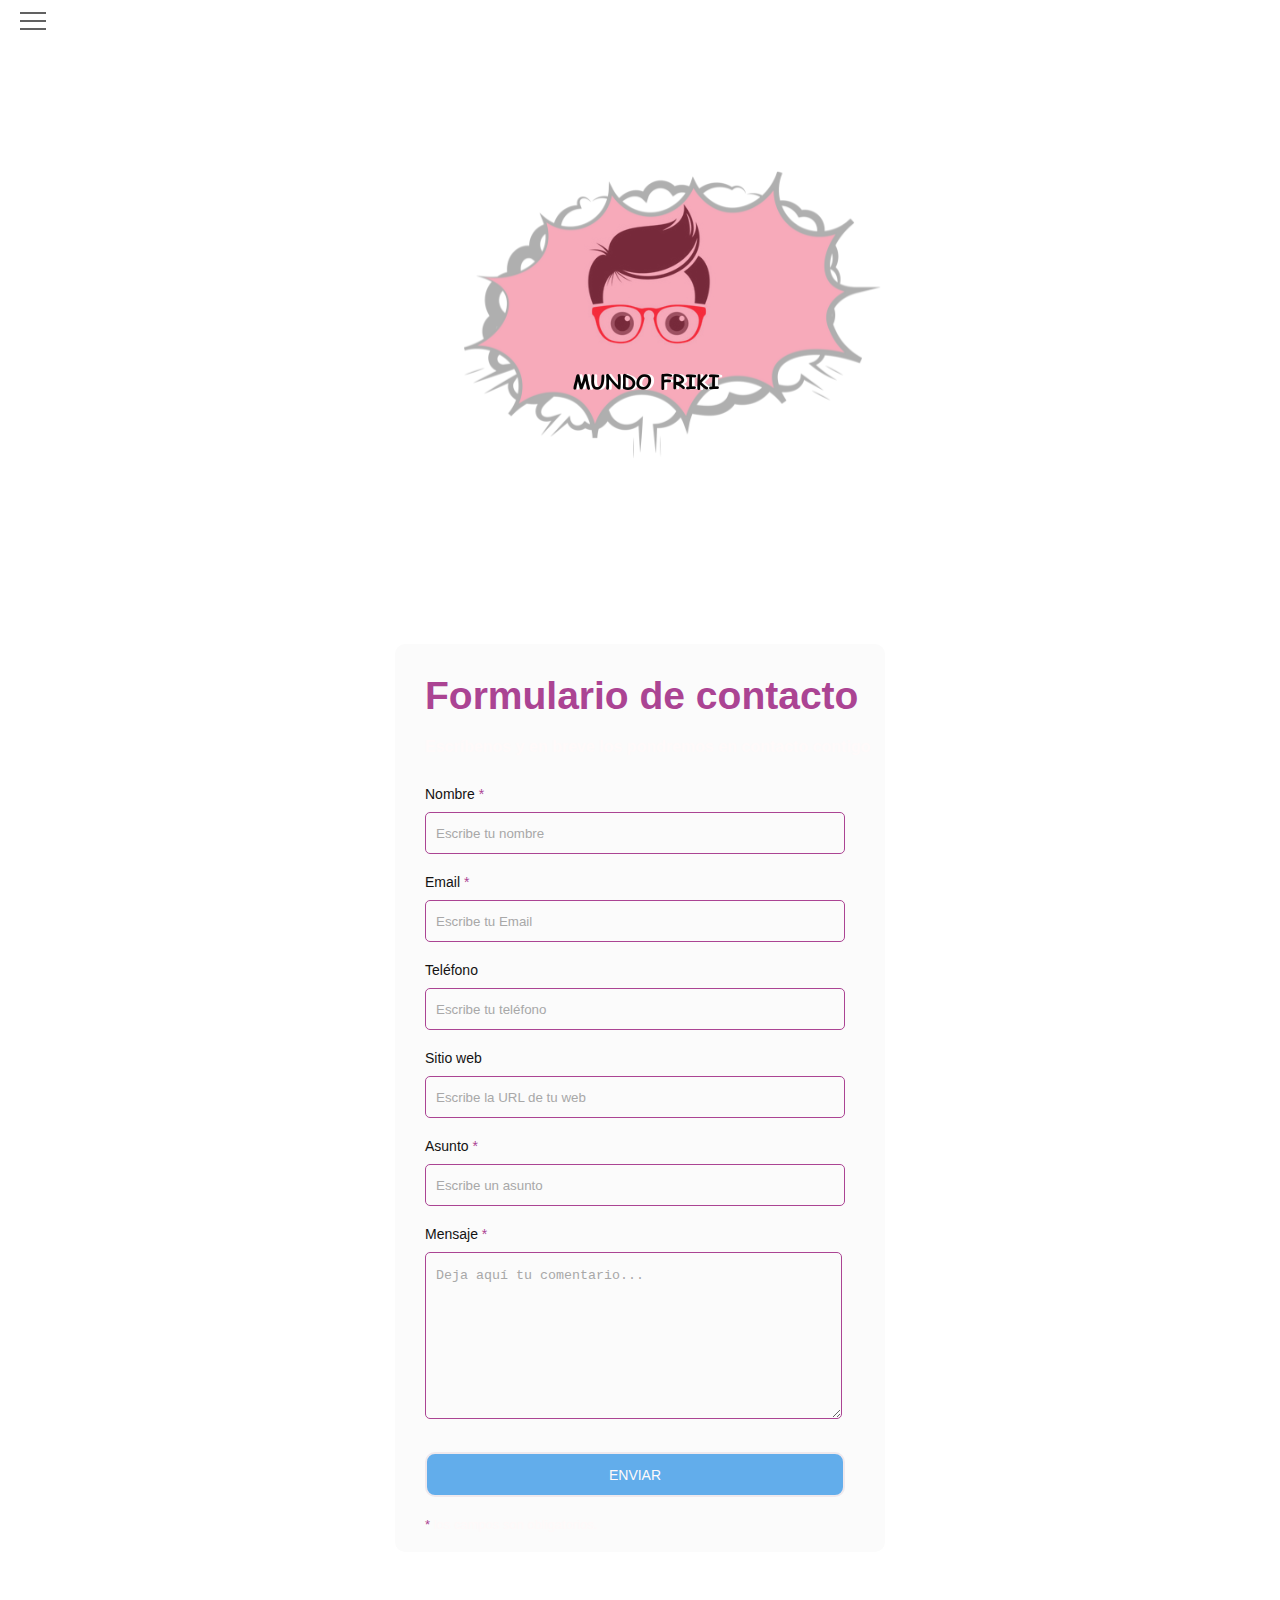
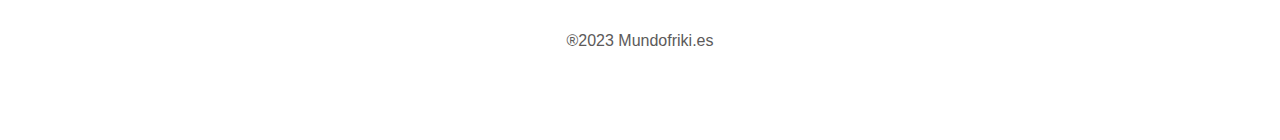
<file: Proyecto tienda/contacto.html>
<!DOCTYPE html>
<html lang="es">
  <head>
    <meta charset="UTF-8" />
    <meta name="viewport" content="width=device-width, initial-scale=1.0" />
    <link rel="stylesheet" href="style.css" />
    <title>Mundofriki</title>
  </head>
  <body>
    <header>
        <img src="logo web.png" alt="website-logo" />
        <nav>
          <div class="hamburger-menu">
            <input id="menu__toggle" type="checkbox" />
            <label class="menu__btn" for="menu__toggle">
              <span></span>
            </label>
    
            <ul class="menu__box">
              <li><a class="menu__item" href="#">Inicio</a></li>
              <li><a class="menu__item" href="#">Comics</a></li>
              <li><a class="menu__item" href="peliculas.html">Peliculas</a></li>
              <li><a class="menu__item" href="#">Merchandising</a></li>
              <li><a class="menu__item" href="contacto.html">Contacto</a></li>
            </ul>
          </div>
        </nav>
       <!-- Enlace al documento css. no aplicable en codepen.
  <link rel="stylesheet" type="text/css" href="contact-form.css">
-->
  
  </head>


  <body>  
    
    <!-- formulario de contacto en html y css -->  
  
    <div class="contact_form">
  
      <div class="formulario">      
        <h1>Formulario de contacto</h1>
          <h3>Escríbenos y en breve los pondremos en contacto contigo</h3>
  
  
            <form action="submeter-formulario.php" method="post">       
  
              
                  <p>
                    <label for="nombre" class="colocar_nombre">Nombre
                      <span class="obligatorio">*</span>
                    </label>
                      <input type="text" name="introducir_nombre" id="nombre" required="obligatorio" placeholder="Escribe tu nombre">
                  </p>
                
                  <p>
                    <label for="email" class="colocar_email">Email
                      <span class="obligatorio">*</span>
                    </label>
                      <input type="email" name="introducir_email" id="email" required="obligatorio" placeholder="Escribe tu Email">
                  </p>
              
                  <p>
                    <label for="telefone" class="colocar_telefono">Teléfono
                    </label>
                      <input type="tel" name="introducir_telefono" id="telefono" placeholder="Escribe tu teléfono">
                  </p>    
                
                  <p>
                    <label for="website" class="colocar_website">Sitio web
                    </label>
                      <input type="url" name="introducir_website" id="website" placeholder="Escribe la URL de tu web">
                  </p>    
                
                  <p>
                    <label for="asunto" class="colocar_asunto">Asunto
                      <span class="obligatorio">*</span>
                    </label>
                      <input type="text" name="introducir_asunto" id="assunto" required="obligatorio" placeholder="Escribe un asunto">
                  </p>    
                
                  <p>
                    <label for="mensaje" class="colocar_mensaje">Mensaje
                      <span class="obligatorio">*</span>
                    </label>                     
                                      <textarea name="introducir_mensaje" class="texto_mensaje" id="mensaje" required="obligatorio" placeholder="Deja aquí tu comentario..."></textarea> 
                                  </p>                    
                
                  <button type="submit" name="enviar_formulario" id="enviar"><p>Enviar</p></button>
  
                  <p class="aviso">
                    <span class="obligatorio"> * </span>los campos son obligatorios.
                  </p>          
              
            </form>
      </div>  
    </div>
  
  </body>
  </html>
  
  
  <!-- creado por javiniguez.com, Julio 2019 -->
    
 
      </div>
      <center><footer>®2023 Mundofriki.es</Mundofriki></footer></center>
  </body>
</html>
</file>
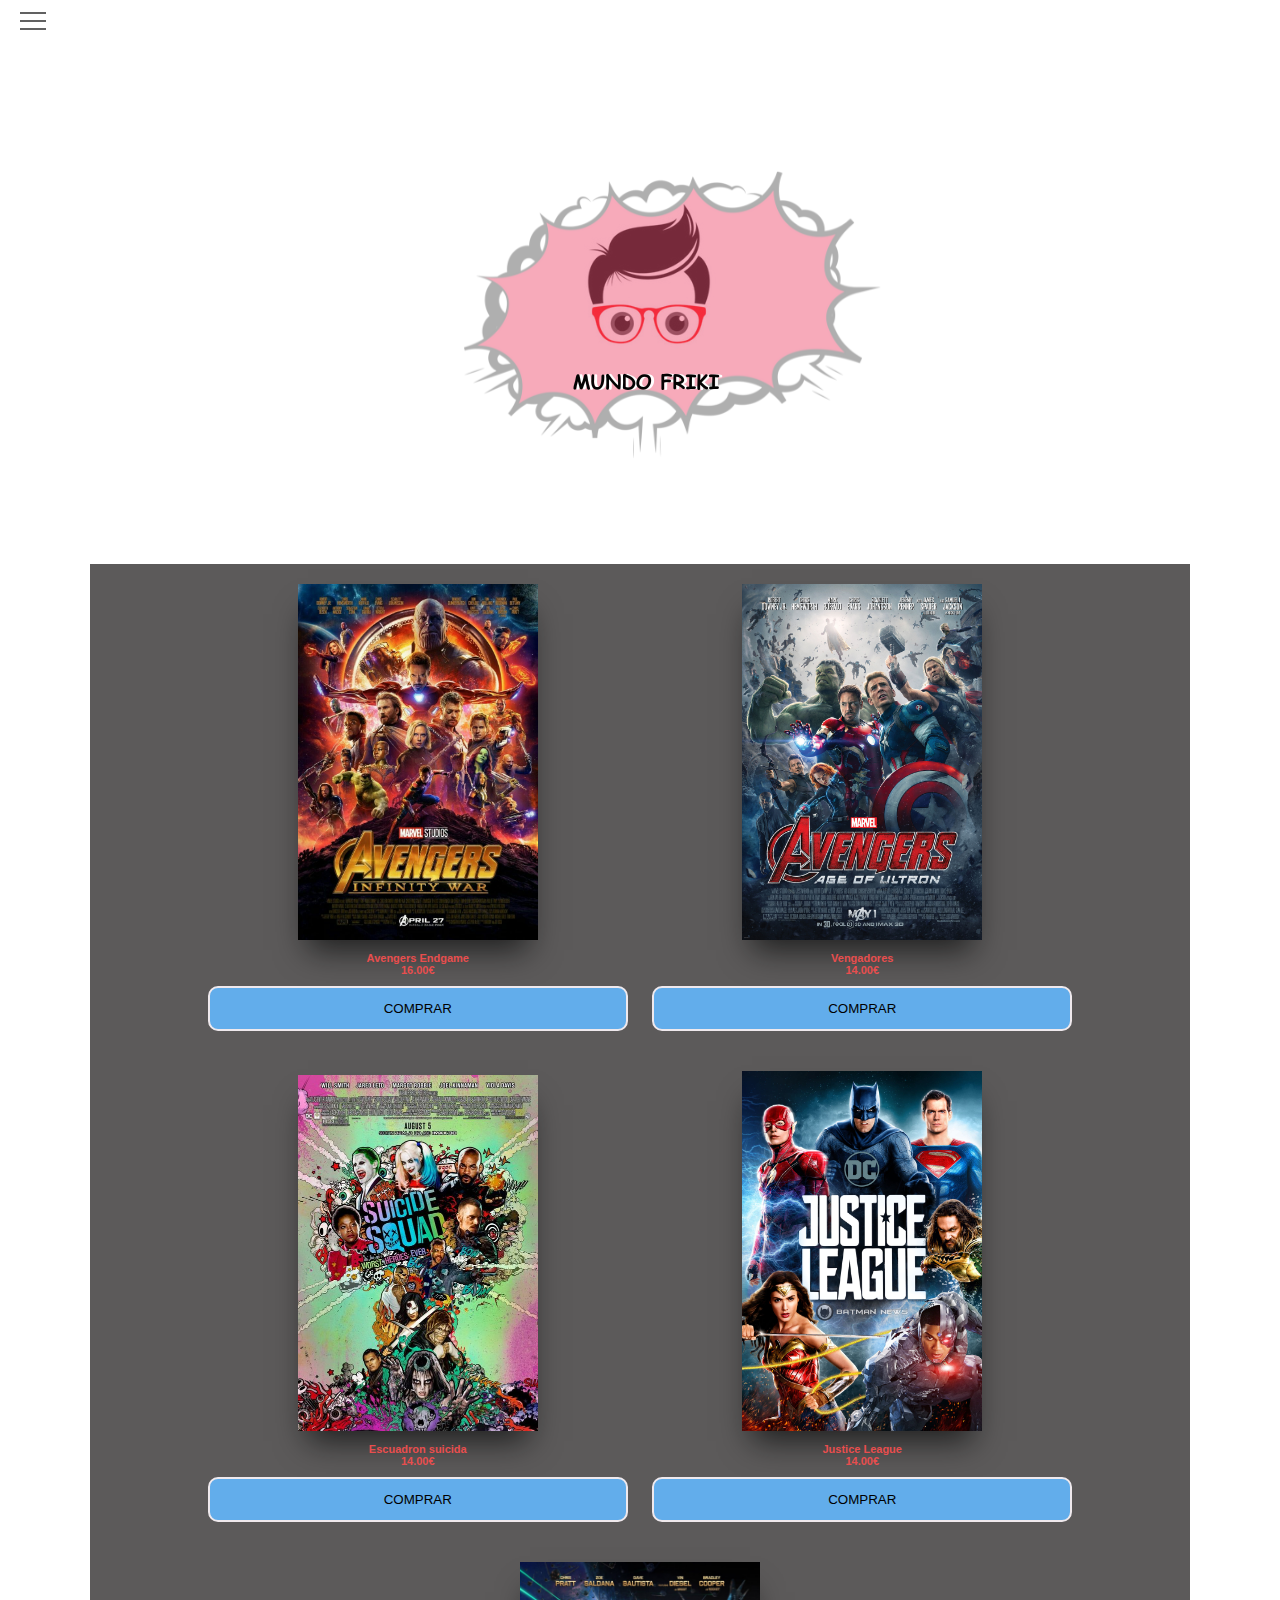
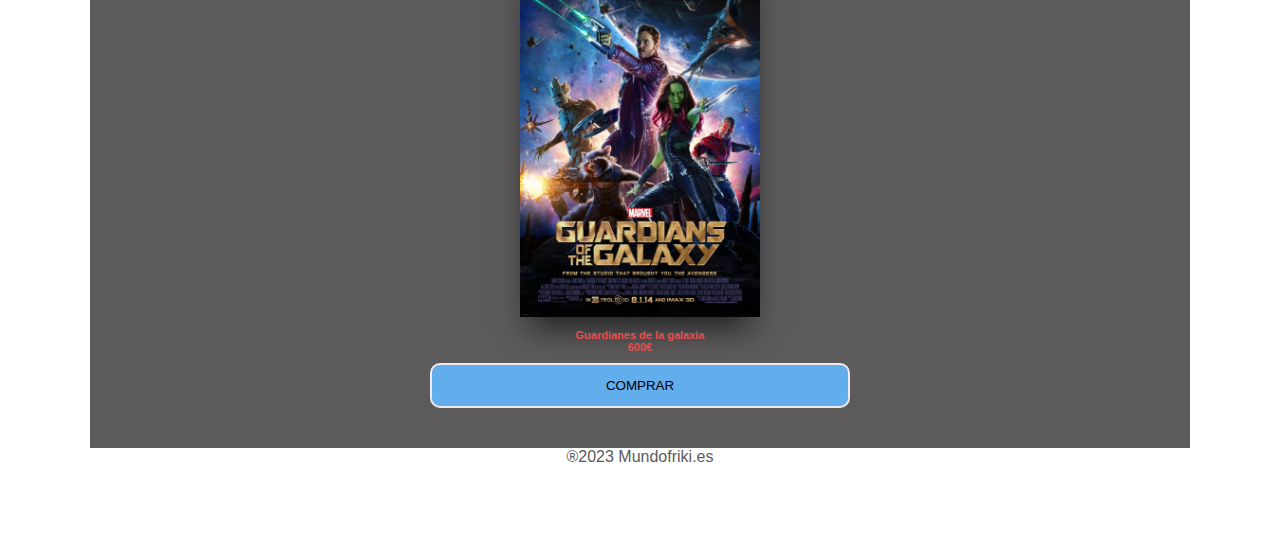
<file: Proyecto tienda/peliculas.html>
<!DOCTYPE html>
<html lang="es">
  <head>
    <meta charset="UTF-8" />
    <meta name="viewport" content="width=device-width, initial-scale=1.0" />
    <link rel="stylesheet" href="style.css" />
    <title>Mundofriki</title>
  </head>
  <body>
    <header>
        <img src="logo web.png" alt="website-logo" />
        <nav>
            <div class="hamburger-menu">
              <input id="menu__toggle" type="checkbox" />
              <label class="menu__btn" for="menu__toggle">
                <span></span>
              </label>
      
              <ul class="menu__box">
                <li><a class="menu__item" href="index.html">Inicio</a></li>
                <li><a class="menu__item" href="#">Comics</a></li>
                <li><a class="menu__item" href="peliculas.html">Peliculas</a></li>
                <li><a class="menu__item" href="#">Merchandising</a></li>
                <li><a class="menu__item" href="contacto.html">Contacto</a></li>
              </ul>
            </div>
          </nav>
        </nav>
          </div>
    </div>
    </nav>
    <main>
      <ul>
          <li>
            <figure>
              <img
                src="pelicula1.jpg"
                alt="Avengers Endgame"
              />
              <figcaption>Avengers Endgame</figcaption><spam class="produto__price">16.00€</spam>
            </figure>
            <button id="boton-vaciar" class="btn btn-danger">Comprar</button>
          </li>
          <li>
            <figure>
              <img
                src="pelicula2.jpg"
                alt="camiseta Spider-Man"
              />
              <figcaption>
               Vengadores
              </figcaption><spam class="produto__price">14.00€</spam>
            </figure>
            <button id="boton-vaciar" class="btn btn-danger">Comprar</button>
          </li>
          <li>
            <figure>
              <img
                src="pelicula4.jpg"
                alt="camiseta Spider-Man"
              />
              <figcaption>
               Escuadron suicida
              </figcaption><spam class="produto__price">14.00€</spam>
            </figure>
            <button id="boton-vaciar" class="btn btn-danger">Comprar</button>
          </li>
          <li>
            <figure>
              <img
                src="pelicula5.jpeg"
                alt=""
              />
              <figcaption>
                Justice League
               </figcaption>
                
              </figcaption><spam class="produto__price">14.00€</spam>
            </figure>
            <button id="boton-vaciar" class="btn btn-danger">Comprar</button>
          </li>
          <li>
            <figure>
              <img src="pelicula3.jpg"
              />
              <figcaption>Guardianes de la galaxia</figcaption><spam class="produto__price">600€</spam>
            </figure>
            <button id="boton-vaciar" class="btn btn-danger">Comprar</button>
          </li>
      </ul>
    </main>
    
 
      </div>
      <center><footer>®2023 Mundofriki.es</Mundofriki></footer></center>
  </body>
</html>
</file>
<file: Proyecto tienda/style.css>
:root {
  --primary: rgb(232, 78, 78);
  --secondary: rgb(92, 90, 90);
  --tertiary: rgb(206, 94, 94);
  font-family: "Helvetica", sans-serif;
}
#menu__toggle {
  opacity: 0;
}
#menu__toggle:checked + .menu__btn > span {
  transform: rotate(45deg);
}
#menu__toggle:checked + .menu__btn > span::before {
  top: 0;
  transform: rotate(0deg);
}
#menu__toggle:checked + .menu__btn > span::after {
  top: 0;
  transform: rotate(90deg);
}
#menu__toggle:checked ~ .menu__box {
  left: 0 !important;
}
.menu__btn {
  position: fixed;
  top: 20px;
  left: 20px;
  width: 26px;
  height: 26px;
  cursor: pointer;
  z-index: 1;
}
.menu__btn > span,
.menu__btn > span::before,
.menu__btn > span::after {
  display: block;
  position: absolute;
  width: 100%;
  height: 2px;
  background-color: #616161;
  transition-duration: .25s;
}
.menu__btn > span::before {
  content: '';
  top: -8px;
}
.menu__btn > span::after {
  content: '';
  top: 8px;
}
.menu__box {
  display: block;
  position: fixed;
  top: 0;
  left: -100%;
  width: 300px;
  height: 100%;
  margin: 0;
  padding: 80px 0;
  list-style: none;
  background-color: #ECEFF1;
  box-shadow: 2px 2px 6px rgba(0, 0, 0, .4);
  transition-duration: .25s;
}
.menu__item {
  display: block;
  padding: 12px 24px;
  color: #333;
  font-family: 'Roboto', sans-serif;
  font-size: 20px;
  font-weight: 600;
  text-decoration: none;
  transition-duration: .25s;
}
.menu__item:hover {
  background-color: #CFD8DC;
}

* {
  margin: 0;
  padding: 0;
}

body {
  background-color: var(--tertiary);
  color: var(--secondary);
  border-color: #f7f3f6;
}

header {
  background-color: rgb(255, 255, 255);
  padding: 90px;
}

header > img {
  height:40%;
  width: auto;
  /* Cuando activamos display block podemos aplicarle el margen automatico por los lados */
  display: block;
  margin: 10px auto;
}

a {
  color: var(--tertiary);
  text-decoration: none;
  text-transform: uppercase;
  font-weight: 500;
}

a:hover {
  color: var(--secondary);
  text-decoration: underline;
}

nav > ul > li {
  display: inline;
  padding: 0 6px;
}

nav > ul {
  text-align: center;
  padding: 10px 0;
}

main {
  background-color: var(--secondary);
  color: var(--primary);
  padding: 10px;
}

main > ul {
  text-align: center;
}

main > ul > li {
  display: inline-block;
  font-size: 11px;
  font-weight: 700;
  margin: 10px;
}

main figure img {
  width: 240px;
  height: auto;
  box-shadow: rgba(8, 9, 9, 0.733) 0px 20px 30px -10px;
}

main figure figcaption {
  margin-top: 10px;
}

.logo {
  width: 80px;
  height: 80px;
  position: fixed;
  bottom: 10px;
  right: 10px;
}

.primary-button {
  background-color: var(--hospital-green);
  border-radius: 8px;
  border: none;
  color: var(--white);
  width: 100%;
  cursor: pointer;
  font-size: var(--md);
  font-weight: bold;
  height: 50px;
}
@media (max-width: 640px) {
  .product-detail {
    width: 100%;
  }
}
/* Importación de fuentes de google fonts */ 
@import url(https://fonts.googleapis.com/css?family=Noto+Sans);


body{
height: 100%; 
font-family: 'Noto Sans', sans-serif;
background-color: #ab4493; 
}


.contact_form{  
width: 460px; 
height: auto;
margin: 80px auto;
border-radius: 10px;  
padding-top: 30px;
padding-bottom: 20px;  
background-color: #fbfbfb; 
padding-left: 30px; 
}


input{
background-color: #fbfbfb; 
width: 408px; 
height: 40px; 
border-radius: 5px;  
border-style: solid; 
border-width: 1px; 
border-color: #ab4493; 
margin-top: 10px;  
padding-left: 10px;
margin-bottom: 20px; 
}


textarea{
background-color: #fbfbfb; 
width: 405px; 
height: 150px; 
border-radius: 5px;  
border-style: solid; 
border-width: 1px; 
border-color: #ab4493; 
margin-top: 10px;  
padding-left: 10px;
margin-bottom: 20px; 
padding-top: 15px; 
}


label{
display: block; 
float: center;  
}


button{
height: 45px; 
padding-left: 5px;
padding-right: 5px;   
margin-bottom: 20px; 
margin-top: 10px;   
text-transform: uppercase;
background-color: #62adeb; 
border-color: #efe9ed; 
border-style: solid; 
border-radius: 10px;  
width: 420px;   
cursor: pointer;
}


button p{
color: #fffafa; 
}


span{
color: #ab4493; 
}


.aviso{
font-size: 13px;  
color: #fff9f9;  
}


h1{
font-size: 39px;  
text-align: letf; 
padding-bottom: 20px; 
color: #ab4493;
}


h3{
font-size: 16px; 
padding-bottom: 30px;
color: #fffafa;   
}


p{
font-size: 14px; 
color: #131212; 
}


::-webkit-input-placeholder {
color: #a8a8a8;
}


::-webkit-textarea-placeholder {
color: #a8a8a8;
}


.formulario input:focus{
outline:0;
border: 1px solid #97d848;
}


.formulario textarea:focus{
outline:0;
border: 1px solid #97d848;
}
.boton {
border: 1px solid #2e518b; /*anchura, estilo y color borde*/
padding: 10px; /*espacio alrededor texto*/
background-color: #2e518b; /*color botón*/
color: #ffffff; /*color texto*/
text-decoration: none; /*decoración texto*/
text-transform: uppercase; /*capitalización texto*/
font-family: 'Helvetica', sans-serif; /*tipografía texto*/
border-radius: 50px; /*bordes redondos*/
}
</file>
